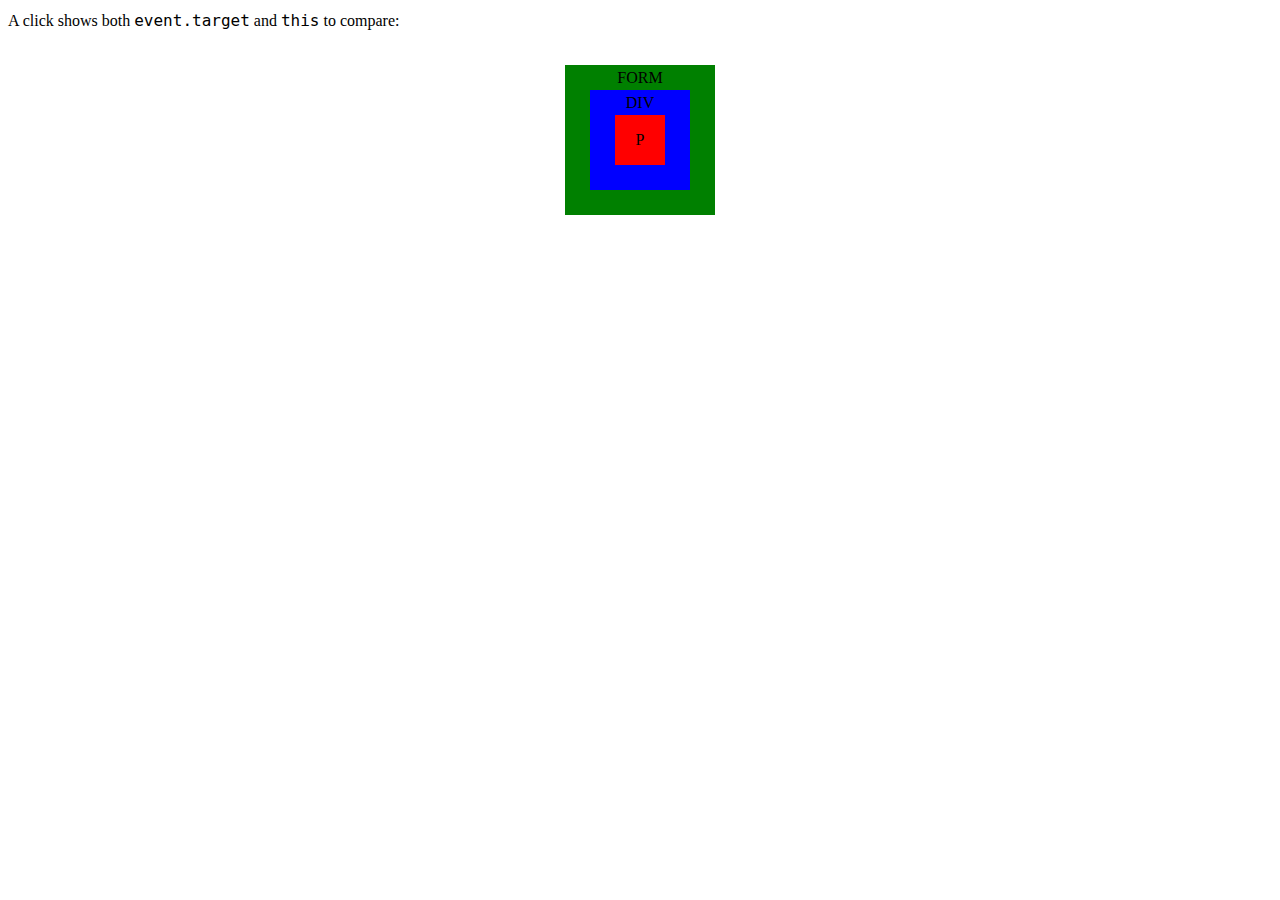
<file: test.html>
<!DOCTYPE html>
<html lang="en">
  <head>
    <meta charset="UTF-8" />
    <meta http-equiv="X-UA-Compatible" content="IE=edge" />
    <meta name="viewport" content="width=device-width, initial-scale=1.0" />
    <title>Event Target</title>
    <style>
      form {
        background-color: green;
        position: relative;
        width: 150px;
        height: 150px;
        text-align: center;
        cursor: pointer;
        margin: 2em auto auto auto;
      }

      div {
        background-color: blue;
        position: absolute;
        left: 25px;
        width: 100px;
        height: 100px;
      }

      p {
        background-color: red;
        position: absolute;
        left: 25px;
        width: 50px;
        height: 50px;
        line-height: 50px;
        margin: 0;
      }

      body {
        line-height: 25px;
        font-size: 16px;
      }
    </style>
  </head>
  <body>
    A click shows both <code>event.target</code> and <code>this</code> to
    compare:

    <form id="form-id">
      FORM
      <div>
        DIV
        <p>P</p>
      </div>
    </form>
    <script type="application/javascript">
      document.getElementById("form-id").onclick = function (event) {
        const elementClicked = event.target;
        const elementWithEventHandler = this; // or event.currentTarget
        console.log(elementClicked);

        elementClicked.style.backgroundColor = "yellow";

        // chrome needs some time to paint yellow
        setTimeout(() => {
          alert(
            `target=${elementClicked.tagName}, this=${elementWithEventHandler.tagName}`
          );
          event.target.style.backgroundColor = "";
        }, 0);
      };
    </script>
  </body>
</html>
</file>
